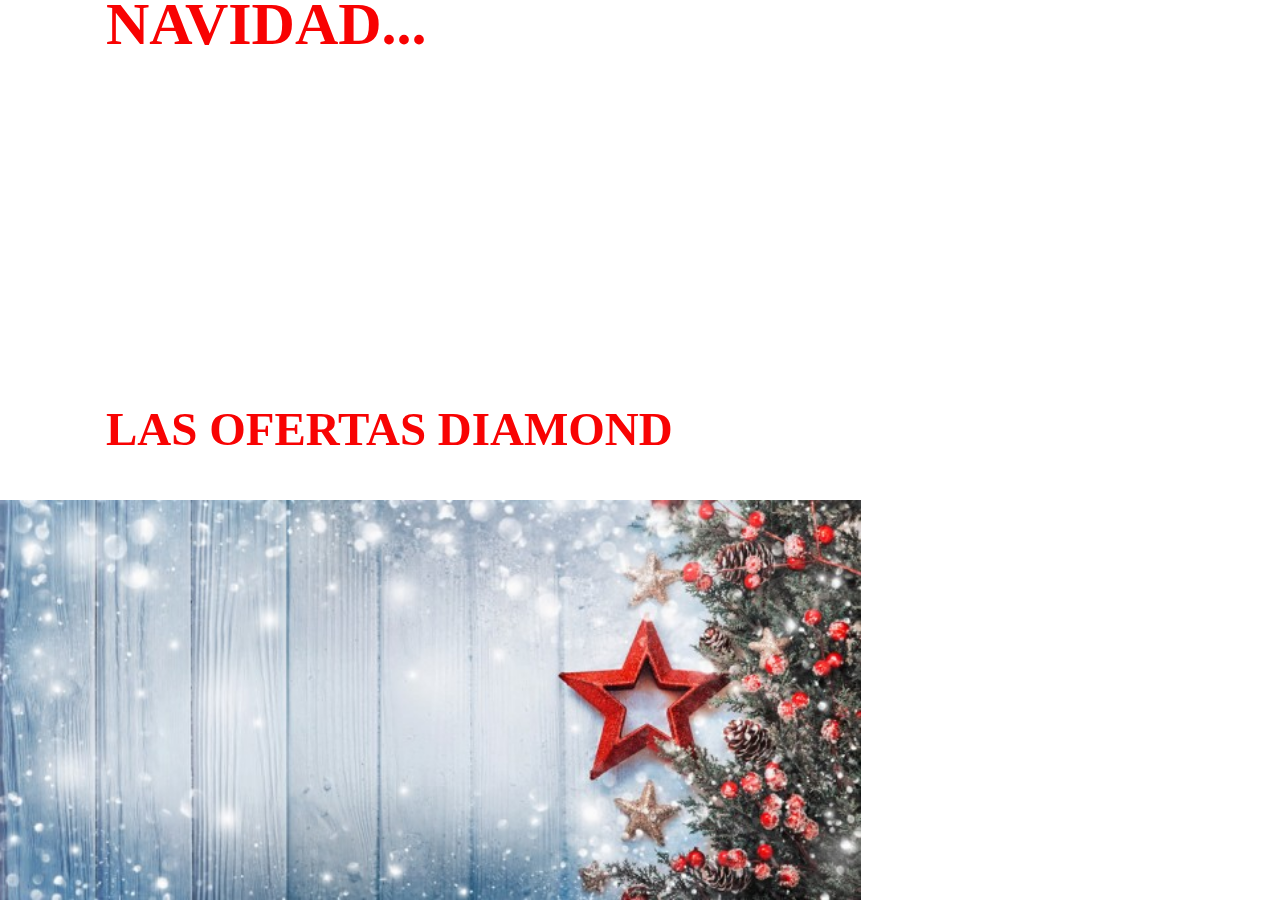
<file: banner/gwd_preview_banner/index.html>
<!DOCTYPE html>
<html><head>
  <meta http-equiv="Cache-Control" content="no-cache, no-store, must-revalidate"><meta http-equiv="Pragma" content="no-cache"><meta http-equiv="Expires" content="0"><meta charset="utf-8">
  <meta name="generator" content="Google Web Designer 14.0.4.1108">
  <meta name="template" content="Banner 3.0.0">
  <meta name="environment" content="gwd-genericad">
  <meta name="viewport" content="width=device-width, initial-scale=1.0">
  <link href="gwdpage_style.css" rel="stylesheet" data-version="13" data-exports-type="gwd-page">
  <link href="gwdpagedeck_style.css" rel="stylesheet" data-version="14" data-exports-type="gwd-pagedeck">
  <link href="gwdimage_style.css" rel="stylesheet" data-version="16" data-exports-type="gwd-image">
  <style type="text/css" id="gwd-lightbox-style">.gwd-lightbox {
    overflow: hidden;
}</style>
  <style type="text/css" id="gwd-text-style">p {
    margin: 0px;
}
h1 {
    margin: 0px;
}
h2 {
    margin: 0px;
}
h3 {
    margin: 0px;
}</style>
  <style type="text/css">html,
body {
    width: 100%;
    height: 100%;
    margin: 0px;
}
.gwd-page-container {
    position: relative;
    width: 100%;
    height: 100%;
}
.gwd-page-content {
    background-color: transparent;
    transform: matrix3d(1, 0, 0, 0, 0, 1, 0, 0, 0, 0, 1, 0, 0, 0, 0, 1);
    -webkit-transform: matrix3d(1, 0, 0, 0, 0, 1, 0, 0, 0, 0, 1, 0, 0, 0, 0, 1);
    -moz-transform: matrix3d(1, 0, 0, 0, 0, 1, 0, 0, 0, 0, 1, 0, 0, 0, 0, 1);
    perspective: 1400px;
    -webkit-perspective: 1400px;
    -moz-perspective: 1400px;
    transform-style: preserve-3d;
    -webkit-transform-style: preserve-3d;
    -moz-transform-style: preserve-3d;
    position: absolute;
}
.gwd-page-wrapper {
    background-color: rgb(255, 255, 255);
    position: absolute;
    transform: translateZ(0px);
    -webkit-transform: translateZ(0px);
    -moz-transform: translateZ(0px);
}
.gwd-page-size {
    width: 100%;
    height: 100%;
}
.gwd-image-1kwe {
    position: absolute;
    left: 0px;
    transform-style: preserve-3d;
    -webkit-transform-style: preserve-3d;
    -moz-transform-style: preserve-3d;
    top: 100%;
    height: 400px;
    width: 860.93px;
    transform: translate3d(0px, -400px, 0px);
    -webkit-transform: translate3d(0px, -400px, 0px);
    -moz-transform: translate3d(0px, -400px, 0px);
}
.gwd-p-7vv9 {
    position: absolute;
    font-family: "Mountains of Christmas";
    transform-origin: 50% 50% 0px;
    -webkit-transform-origin: 50% 50% 0px;
    -moz-transform-origin: 50% 50% 0px;
    text-align: left;
    height: 79px;
    left: 106px;
    top: 34px;
    background-image: none;
    background-color: transparent;
    border-image-source: none;
    border-image-width: 1;
    border-image-outset: 0;
    border-image-repeat: stretch;
    border-color: rgb(0, 0, 0);
    color: rgb(248, 2, 2);
    width: 411px;
    font-size: 60px;
    transform-style: preserve-3d;
    -webkit-transform-style: preserve-3d;
    -moz-transform-style: preserve-3d;
    transform: translate3d(0px, -113px, 0px);
    -webkit-transform: translate3d(0px, -113px, 0px);
    -moz-transform: translate3d(0px, -113px, 0px);
}
.gwd-span-1eak {
    font-size: 0px;
}
.gwd-span-kayb {
    font-size: 40px;
}
.gwd-span-1py7 {
    font-weight: bold;
    font-size: 0px;
}
.gwd-span-1vdr {
    font-size: 50px;
}
.gwd-span-40sh {
    font-weight: bold;
    font-style: italic;
}
.gwd-span-l2x9 {
    font-weight: bold;
}
.gwd-span-1u0q {
    font-weight: bold;
}
.gwd-p-194y {
    position: absolute;
    left: 106px;
    font-family: "Mountains of Christmas";
    width: 427px;
    height: 102px;
    transform-origin: 50% 50% 0px;
    -webkit-transform-origin: 50% 50% 0px;
    -moz-transform-origin: 50% 50% 0px;
    color: rgb(248, 3, 3);
    font-size: 60px;
    font-weight: bold;
    top: 131px;
    transform-style: preserve-3d;
    -webkit-transform-style: preserve-3d;
    -moz-transform-style: preserve-3d;
    transform: translate3d(-511px, 0px, 0px);
    -webkit-transform: translate3d(-511px, 0px, 0px);
    -moz-transform: translate3d(-511px, 0px, 0px);
}
.gwd-p-q7vy {
    position: absolute;
    left: 106px;
    font-family: "Mountains of Christmas";
    font-weight: bold;
    height: 83px;
    transform-origin: 50% 50% 0px;
    -webkit-transform-origin: 50% 50% 0px;
    -moz-transform-origin: 50% 50% 0px;
    width: 598px;
    font-size: 47px;
    color: rgb(248, 3, 3);
    top: 233px;
    transform-style: preserve-3d;
    -webkit-transform-style: preserve-3d;
    -moz-transform-style: preserve-3d;
    transform: translate3d(0px, 169px, 0px);
    -webkit-transform: translate3d(0px, 169px, 0px);
    -moz-transform: translate3d(0px, 169px, 0px);
}
.gwd-p-1q0x {
    position: absolute;
    font-family: "Mountains of Christmas";
    font-size: 47px;
    font-weight: bold;
    color: rgb(165, 142, 18);
    width: 331px;
    transform-origin: 50% 50% 0px;
    -webkit-transform-origin: 50% 50% 0px;
    -moz-transform-origin: 50% 50% 0px;
    height: 54px;
    left: 172px;
    top: 316px;
    opacity: 0;
}
.gwd-span-todh {
    font-size: 30px;
    color: rgb(248, 209, 4);
}
.gwd-p-w18s {
    position: absolute;
    left: 75px;
    top: 684px;
    width: 108px;
    height: 14px;
    font-family: "Mountains of Christmas";
    font-size: 47px;
    font-weight: bold;
    color: rgb(248, 3, 3);
}
@keyframes gwd-gen-1jp0gwdanimation_gwd-keyframes {
    0% {
        transform: translate3d(0px, -113px, 0px);
        -webkit-transform: translate3d(0px, -113px, 0px);
        -moz-transform: translate3d(0px, -113px, 0px);
        animation-timing-function: linear;
        -webkit-animation-timing-function: linear;
        -moz-animation-timing-function: linear;
    }
    17.6471% {
        transform: translate3d(0px, 0px, 0px);
        -webkit-transform: translate3d(0px, 0px, 0px);
        -moz-transform: translate3d(0px, 0px, 0px);
        animation-timing-function: linear;
        -webkit-animation-timing-function: linear;
        -moz-animation-timing-function: linear;
    }
    47.0588% {
        transform: translate3d(0px, 0px, 0px);
        -webkit-transform: translate3d(0px, 0px, 0px);
        -moz-transform: translate3d(0px, 0px, 0px);
        animation-timing-function: linear;
        -webkit-animation-timing-function: linear;
        -moz-animation-timing-function: linear;
    }
    64.7059% {
        transform: translate3d(0px, 0px, 0px);
        -webkit-transform: translate3d(0px, 0px, 0px);
        -moz-transform: translate3d(0px, 0px, 0px);
        animation-timing-function: linear;
        -webkit-animation-timing-function: linear;
        -moz-animation-timing-function: linear;
    }
    100% {
        transform: translate3d(0px, 0px, 0px);
        -webkit-transform: translate3d(0px, 0px, 0px);
        -moz-transform: translate3d(0px, 0px, 0px);
        animation-timing-function: linear;
        -webkit-animation-timing-function: linear;
        -moz-animation-timing-function: linear;
    }
}
@-webkit-keyframes gwd-gen-1jp0gwdanimation_gwd-keyframes {
    0% {
        -webkit-transform: translate3d(0px, -113px, 0px);
        -webkit-animation-timing-function: linear;
    }
    17.6471% {
        -webkit-transform: translate3d(0px, 0px, 0px);
        -webkit-animation-timing-function: linear;
    }
    47.0588% {
        -webkit-transform: translate3d(0px, 0px, 0px);
        -webkit-animation-timing-function: linear;
    }
    64.7059% {
        -webkit-transform: translate3d(0px, 0px, 0px);
        -webkit-animation-timing-function: linear;
    }
    100% {
        -webkit-transform: translate3d(0px, 0px, 0px);
        -webkit-animation-timing-function: linear;
    }
}
@-moz-keyframes gwd-gen-1jp0gwdanimation_gwd-keyframes {
    0% {
        -moz-transform: translate3d(0px, -113px, 0px);
        -moz-animation-timing-function: linear;
    }
    17.6471% {
        -moz-transform: translate3d(0px, 0px, 0px);
        -moz-animation-timing-function: linear;
    }
    47.0588% {
        -moz-transform: translate3d(0px, 0px, 0px);
        -moz-animation-timing-function: linear;
    }
    64.7059% {
        -moz-transform: translate3d(0px, 0px, 0px);
        -moz-animation-timing-function: linear;
    }
    100% {
        -moz-transform: translate3d(0px, 0px, 0px);
        -moz-animation-timing-function: linear;
    }
}
#page1.gwd-play-animation .gwd-gen-1jp0gwdanimation {
    animation: 8.5s linear 0s 1 normal forwards gwd-gen-1jp0gwdanimation_gwd-keyframes;
    -webkit-animation: 8.5s linear 0s 1 normal forwards gwd-gen-1jp0gwdanimation_gwd-keyframes;
    -moz-animation: 8.5s linear 0s 1 normal forwards gwd-gen-1jp0gwdanimation_gwd-keyframes;
}
@keyframes gwd-gen-51xbgwdanimation_gwd-keyframes {
    0% {
        transform: translate3d(-511px, 0px, 0px);
        -webkit-transform: translate3d(-511px, 0px, 0px);
        -moz-transform: translate3d(-511px, 0px, 0px);
        animation-timing-function: linear;
        -webkit-animation-timing-function: linear;
        -moz-animation-timing-function: linear;
    }
    17.6471% {
        transform: translate3d(-515px, 0px, 0px);
        -webkit-transform: translate3d(-515px, 0px, 0px);
        -moz-transform: translate3d(-515px, 0px, 0px);
        animation-timing-function: linear;
        -webkit-animation-timing-function: linear;
        -moz-animation-timing-function: linear;
    }
    47.0588% {
        transform: translate3d(0px, 0px, 0px);
        -webkit-transform: translate3d(0px, 0px, 0px);
        -moz-transform: translate3d(0px, 0px, 0px);
        animation-timing-function: linear;
        -webkit-animation-timing-function: linear;
        -moz-animation-timing-function: linear;
    }
    64.7059% {
        transform: translate3d(0px, 0px, 0px);
        -webkit-transform: translate3d(0px, 0px, 0px);
        -moz-transform: translate3d(0px, 0px, 0px);
        animation-timing-function: linear;
        -webkit-animation-timing-function: linear;
        -moz-animation-timing-function: linear;
    }
    100% {
        transform: translate3d(0px, 0px, 0px);
        -webkit-transform: translate3d(0px, 0px, 0px);
        -moz-transform: translate3d(0px, 0px, 0px);
        animation-timing-function: linear;
        -webkit-animation-timing-function: linear;
        -moz-animation-timing-function: linear;
    }
}
@-webkit-keyframes gwd-gen-51xbgwdanimation_gwd-keyframes {
    0% {
        -webkit-transform: translate3d(-511px, 0px, 0px);
        -webkit-animation-timing-function: linear;
    }
    17.6471% {
        -webkit-transform: translate3d(-515px, 0px, 0px);
        -webkit-animation-timing-function: linear;
    }
    47.0588% {
        -webkit-transform: translate3d(0px, 0px, 0px);
        -webkit-animation-timing-function: linear;
    }
    64.7059% {
        -webkit-transform: translate3d(0px, 0px, 0px);
        -webkit-animation-timing-function: linear;
    }
    100% {
        -webkit-transform: translate3d(0px, 0px, 0px);
        -webkit-animation-timing-function: linear;
    }
}
@-moz-keyframes gwd-gen-51xbgwdanimation_gwd-keyframes {
    0% {
        -moz-transform: translate3d(-511px, 0px, 0px);
        -moz-animation-timing-function: linear;
    }
    17.6471% {
        -moz-transform: translate3d(-515px, 0px, 0px);
        -moz-animation-timing-function: linear;
    }
    47.0588% {
        -moz-transform: translate3d(0px, 0px, 0px);
        -moz-animation-timing-function: linear;
    }
    64.7059% {
        -moz-transform: translate3d(0px, 0px, 0px);
        -moz-animation-timing-function: linear;
    }
    100% {
        -moz-transform: translate3d(0px, 0px, 0px);
        -moz-animation-timing-function: linear;
    }
}
#page1.gwd-play-animation .gwd-gen-51xbgwdanimation {
    animation: 8.5s linear 0s 1 normal forwards gwd-gen-51xbgwdanimation_gwd-keyframes;
    -webkit-animation: 8.5s linear 0s 1 normal forwards gwd-gen-51xbgwdanimation_gwd-keyframes;
    -moz-animation: 8.5s linear 0s 1 normal forwards gwd-gen-51xbgwdanimation_gwd-keyframes;
}
@keyframes gwd-gen-1nhigwdanimation_gwd-keyframes {
    0% {
        transform: translate3d(0px, 169px, 0px);
        -webkit-transform: translate3d(0px, 169px, 0px);
        -moz-transform: translate3d(0px, 169px, 0px);
        animation-timing-function: linear;
        -webkit-animation-timing-function: linear;
        -moz-animation-timing-function: linear;
    }
    17.6471% {
        transform: translate3d(0px, 168px, 0px);
        -webkit-transform: translate3d(0px, 168px, 0px);
        -moz-transform: translate3d(0px, 168px, 0px);
        animation-timing-function: linear;
        -webkit-animation-timing-function: linear;
        -moz-animation-timing-function: linear;
    }
    47.0588% {
        transform: translate3d(0px, 168px, 0px);
        -webkit-transform: translate3d(0px, 168px, 0px);
        -moz-transform: translate3d(0px, 168px, 0px);
        animation-timing-function: linear;
        -webkit-animation-timing-function: linear;
        -moz-animation-timing-function: linear;
    }
    64.7059% {
        transform: translate3d(0px, 0px, 0px);
        -webkit-transform: translate3d(0px, 0px, 0px);
        -moz-transform: translate3d(0px, 0px, 0px);
        animation-timing-function: linear;
        -webkit-animation-timing-function: linear;
        -moz-animation-timing-function: linear;
    }
    100% {
        transform: translate3d(0px, 0px, 0px);
        -webkit-transform: translate3d(0px, 0px, 0px);
        -moz-transform: translate3d(0px, 0px, 0px);
        animation-timing-function: linear;
        -webkit-animation-timing-function: linear;
        -moz-animation-timing-function: linear;
    }
}
@-webkit-keyframes gwd-gen-1nhigwdanimation_gwd-keyframes {
    0% {
        -webkit-transform: translate3d(0px, 169px, 0px);
        -webkit-animation-timing-function: linear;
    }
    17.6471% {
        -webkit-transform: translate3d(0px, 168px, 0px);
        -webkit-animation-timing-function: linear;
    }
    47.0588% {
        -webkit-transform: translate3d(0px, 168px, 0px);
        -webkit-animation-timing-function: linear;
    }
    64.7059% {
        -webkit-transform: translate3d(0px, 0px, 0px);
        -webkit-animation-timing-function: linear;
    }
    100% {
        -webkit-transform: translate3d(0px, 0px, 0px);
        -webkit-animation-timing-function: linear;
    }
}
@-moz-keyframes gwd-gen-1nhigwdanimation_gwd-keyframes {
    0% {
        -moz-transform: translate3d(0px, 169px, 0px);
        -moz-animation-timing-function: linear;
    }
    17.6471% {
        -moz-transform: translate3d(0px, 168px, 0px);
        -moz-animation-timing-function: linear;
    }
    47.0588% {
        -moz-transform: translate3d(0px, 168px, 0px);
        -moz-animation-timing-function: linear;
    }
    64.7059% {
        -moz-transform: translate3d(0px, 0px, 0px);
        -moz-animation-timing-function: linear;
    }
    100% {
        -moz-transform: translate3d(0px, 0px, 0px);
        -moz-animation-timing-function: linear;
    }
}
#page1.gwd-play-animation .gwd-gen-1nhigwdanimation {
    animation: 8.5s linear 0s 1 normal forwards gwd-gen-1nhigwdanimation_gwd-keyframes;
    -webkit-animation: 8.5s linear 0s 1 normal forwards gwd-gen-1nhigwdanimation_gwd-keyframes;
    -moz-animation: 8.5s linear 0s 1 normal forwards gwd-gen-1nhigwdanimation_gwd-keyframes;
}
@keyframes gwd-gen-19pegwdanimation_gwd-keyframes {
    0% {
        opacity: 0;
        animation-timing-function: linear;
        -webkit-animation-timing-function: linear;
        -moz-animation-timing-function: linear;
    }
    17.6471% {
        opacity: 0;
        animation-timing-function: linear;
        -webkit-animation-timing-function: linear;
        -moz-animation-timing-function: linear;
    }
    47.0588% {
        opacity: 0;
        animation-timing-function: linear;
        -webkit-animation-timing-function: linear;
        -moz-animation-timing-function: linear;
    }
    64.7059% {
        opacity: 0;
        animation-timing-function: linear;
        -webkit-animation-timing-function: linear;
        -moz-animation-timing-function: linear;
    }
    100% {
        opacity: 1;
        animation-timing-function: linear;
        -webkit-animation-timing-function: linear;
        -moz-animation-timing-function: linear;
    }
}
@-webkit-keyframes gwd-gen-19pegwdanimation_gwd-keyframes {
    0% {
        opacity: 0;
        -webkit-animation-timing-function: linear;
    }
    17.6471% {
        opacity: 0;
        -webkit-animation-timing-function: linear;
    }
    47.0588% {
        opacity: 0;
        -webkit-animation-timing-function: linear;
    }
    64.7059% {
        opacity: 0;
        -webkit-animation-timing-function: linear;
    }
    100% {
        opacity: 1;
        -webkit-animation-timing-function: linear;
    }
}
@-moz-keyframes gwd-gen-19pegwdanimation_gwd-keyframes {
    0% {
        opacity: 0;
        -moz-animation-timing-function: linear;
    }
    17.6471% {
        opacity: 0;
        -moz-animation-timing-function: linear;
    }
    47.0588% {
        opacity: 0;
        -moz-animation-timing-function: linear;
    }
    64.7059% {
        opacity: 0;
        -moz-animation-timing-function: linear;
    }
    100% {
        opacity: 1;
        -moz-animation-timing-function: linear;
    }
}
#page1.gwd-play-animation .gwd-gen-19pegwdanimation {
    animation: 8.5s linear 0s 1 normal forwards gwd-gen-19pegwdanimation_gwd-keyframes;
    -webkit-animation: 8.5s linear 0s 1 normal forwards gwd-gen-19pegwdanimation_gwd-keyframes;
    -moz-animation: 8.5s linear 0s 1 normal forwards gwd-gen-19pegwdanimation_gwd-keyframes;
}</style>
  <link href="https://fonts.googleapis.com/css?family=Archivo+Black:regular|Archivo:regular|Mountains+of+Christmas:700,regular" rel="stylesheet" type="text/css">
  <script data-source="googbase_min.js" data-version="4" data-exports-type="googbase" src="googbase_min.js"></script>
  <script data-source="gwd_webcomponents_v1_min.js" data-version="2" data-exports-type="gwd_webcomponents_v1" src="gwd_webcomponents_v1_min.js"></script>
  <script data-source="gwdpage_min.js" data-version="13" data-exports-type="gwd-page" src="gwdpage_min.js"></script>
  <script data-source="gwdpagedeck_min.js" data-version="14" data-exports-type="gwd-pagedeck" src="gwdpagedeck_min.js"></script>
  <script data-source="gwdgenericad_min.js" data-version="7" data-exports-type="gwd-genericad" src="gwdgenericad_min.js"></script>
  <script data-source="gwdimage_min.js" data-version="16" data-exports-type="gwd-image" src="gwdimage_min.js"></script>
</head>

<body>
  <gwd-genericad id="gwd-ad">
    <gwd-pagedeck class="gwd-page-container" id="pagedeck">
      <gwd-page id="page1" class="gwd-page-wrapper gwd-page-size gwd-lightbox" data-gwd-width="100%" data-gwd-height="100%">
        <div class="gwd-page-content gwd-page-size">
          <gwd-image id="fondo" source="fondo.jpg?1639350099374" scaling="stretch" class="gwd-image-1kwe"></gwd-image>
          <h1 class="gwd-p-7vv9 gwd-gen-1jp0gwdanimation">ESTA NAVIDAD...</h1>
          <p class="gwd-p-194y gwd-gen-51xbgwdanimation">NO TE PIERDAS...</p>
          <p class="gwd-p-q7vy gwd-gen-1nhigwdanimation" style="position: relative;">LAS OFERTAS DIAMOND</p>
          <p class="gwd-p-1q0x gwd-gen-19pegwdanimation"><span class="gwd-span-todh">Solo en The Diamond Lounge</span><br>
            
          </p>
          <p class="gwd-p-w18s"><br>
            
          </p>
        </div>
      </gwd-page>
    </gwd-pagedeck>
  </gwd-genericad>
  <script gwd-served-sizes="">
    ["300x250"]
  </script>
  <script type="text/javascript" id="gwd-init-code">
    (function() {
      var gwdAd = document.getElementById('gwd-ad');

      /**
       * Handles the DOMContentLoaded event. The DOMContentLoaded event is
       * fired when the document has been completely loaded and parsed.
       */
      function handleDomContentLoaded(event) {

      }

      /**
       * Handles the WebComponentsReady event. This event is fired when all
       * custom elements have been registered and upgraded.
       */
      function handleWebComponentsReady(event) {
        // Start the Ad lifecycle.
        setTimeout(function() {
          gwdAd.initAd();
        }, 0);
      }

      /**
       * Handles the event that is dispatched after the Ad has been
       * initialized and before the default page of the Ad is shown.
       */
      function handleAdInitialized(event) {}

      window.addEventListener('DOMContentLoaded',
        handleDomContentLoaded, false);
      window.addEventListener('WebComponentsReady',
        handleWebComponentsReady, false);
      window.addEventListener('adinitialized',
        handleAdInitialized, false);
    })();
  </script>


</body></html>
</file>
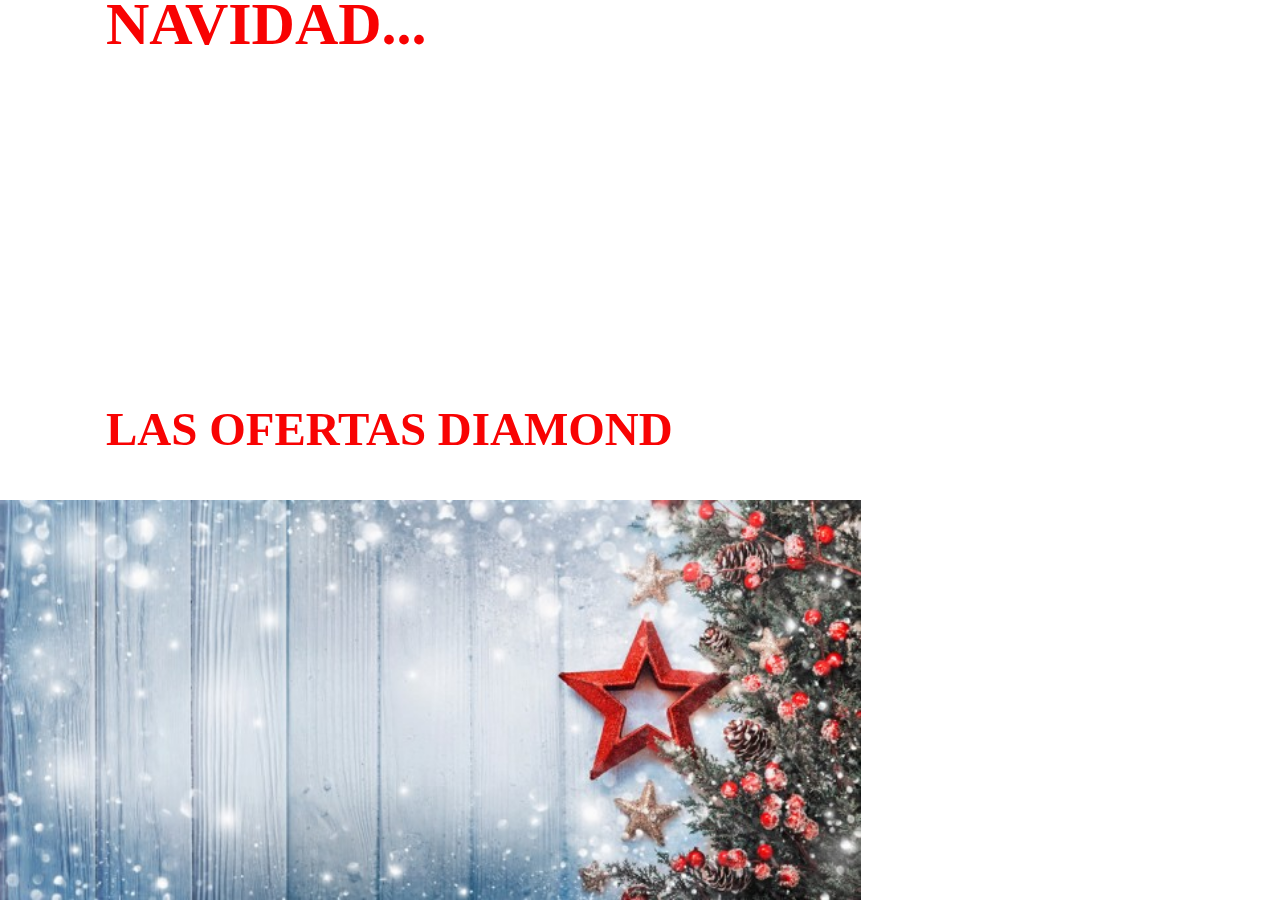
<file: banner/banner.html>
<!DOCTYPE html>
<html>

<head>
  <meta charset="utf-8">
  <meta name="generator" content="Google Web Designer 14.0.4.1108">
  <meta name="template" content="Banner 3.0.0">
  <meta name="environment" content="gwd-genericad">
  <meta name="viewport" content="width=device-width, initial-scale=1.0">
  <link href="gwdpage_style.css" rel="stylesheet" data-version="13" data-exports-type="gwd-page">
  <link href="gwdpagedeck_style.css" rel="stylesheet" data-version="14" data-exports-type="gwd-pagedeck">
  <link href="gwdimage_style.css" rel="stylesheet" data-version="16" data-exports-type="gwd-image">
  <style type="text/css" id="gwd-lightbox-style">
    .gwd-lightbox {
      overflow: hidden;
    }
  </style>
  <style type="text/css" id="gwd-text-style">
    p {
      margin: 0px;
    }
    h1 {
      margin: 0px;
    }
    h2 {
      margin: 0px;
    }
    h3 {
      margin: 0px;
    }
  </style>
  <style type="text/css">
    html, body {
      width: 100%;
      height: 100%;
      margin: 0px;
    }
    .gwd-page-container {
      position: relative;
      width: 100%;
      height: 100%;
    }
    .gwd-page-content {
      background-color: transparent;
      transform: perspective(1400px) matrix3d(1, 0, 0, 0, 0, 1, 0, 0, 0, 0, 1, 0, 0, 0, 0, 1);
      transform-style: preserve-3d;
      position: absolute;
    }
    .gwd-page-wrapper {
      background-color: rgb(255, 255, 255);
      position: absolute;
      transform: translateZ(0px);
    }
    .gwd-page-size {
      width: 100%;
      height: 100%;
    }
    .gwd-image-1kwe {
      position: absolute;
      left: 0px;
      transform-style: preserve-3d;
      top: 100%;
      height: 400px;
      width: 860.93px;
      transform: translate3d(0px, -400px, 0px);
    }
    .gwd-p-7vv9 {
      position: absolute;
      font-family: "Mountains of Christmas";
      transform-origin: 50% 50% 0px;
      text-align: left;
      height: 79px;
      left: 106px;
      top: 34px;
      background-image: none;
      background-color: transparent;
      border-image-source: none;
      border-image-width: 1;
      border-image-outset: 0;
      border-image-repeat: stretch;
      border-color: rgb(0, 0, 0);
      color: rgb(248, 2, 2);
      width: 411px;
      font-size: 60px;
      transform-style: preserve-3d;
      transform: translate3d(0px, -113px, 0px);
    }
    .gwd-span-1eak {
      font-size: 0px;
    }
    .gwd-span-kayb {
      font-size: 40px;
    }
    .gwd-span-1py7 {
      font-weight: bold;
      font-size: 0px;
    }
    .gwd-span-1vdr {
      font-size: 50px;
    }
    .gwd-span-40sh {
      font-weight: bold;
      font-style: italic;
    }
    .gwd-span-l2x9 {
      font-weight: bold;
    }
    .gwd-span-1u0q {
      font-weight: bold;
    }
    .gwd-p-194y {
      position: absolute;
      left: 106px;
      font-family: "Mountains of Christmas";
      width: 427px;
      height: 102px;
      transform-origin: 50% 50% 0px;
      color: rgb(248, 3, 3);
      font-size: 60px;
      font-weight: bold;
      top: 131px;
      transform-style: preserve-3d;
      transform: translate3d(-511px, 0px, 0px);
    }
    .gwd-p-q7vy {
      position: absolute;
      left: 106px;
      font-family: "Mountains of Christmas";
      font-weight: bold;
      height: 83px;
      transform-origin: 50% 50% 0px;
      width: 598px;
      font-size: 47px;
      color: rgb(248, 3, 3);
      top: 233px;
      transform-style: preserve-3d;
      transform: translate3d(0px, 169px, 0px);
    }
    .gwd-p-1q0x {
      position: absolute;
      font-family: "Mountains of Christmas";
      font-size: 47px;
      font-weight: bold;
      color: rgb(165, 142, 18);
      width: 331px;
      transform-origin: 50% 50% 0px;
      height: 54px;
      left: 172px;
      top: 316px;
      opacity: 0;
    }
    .gwd-span-todh {
      font-size: 30px;
      color: rgb(248, 209, 4);
    }
    .gwd-p-w18s {
      position: absolute;
      left: 75px;
      top: 684px;
      width: 108px;
      height: 14px;
      font-family: "Mountains of Christmas";
      font-size: 47px;
      font-weight: bold;
      color: rgb(248, 3, 3);
    }
    @keyframes gwd-gen-1jp0gwdanimation_gwd-keyframes {
      0% {
        transform: translate3d(0px, -113px, 0px);
        animation-timing-function: linear;
      }
      17.6471% {
        transform: translate3d(0px, 0px, 0px);
        animation-timing-function: linear;
      }
      47.0588% {
        transform: translate3d(0px, 0px, 0px);
        animation-timing-function: linear;
      }
      64.7059% {
        transform: translate3d(0px, 0px, 0px);
        animation-timing-function: linear;
      }
      100% {
        transform: translate3d(0px, 0px, 0px);
        animation-timing-function: linear;
      }
    }
    #page1.gwd-play-animation .gwd-gen-1jp0gwdanimation {
      animation: 8.5s linear 0s 1 normal forwards running gwd-gen-1jp0gwdanimation_gwd-keyframes;
    }
    @keyframes gwd-gen-51xbgwdanimation_gwd-keyframes {
      0% {
        transform: translate3d(-511px, 0px, 0px);
        animation-timing-function: linear;
      }
      17.6471% {
        transform: translate3d(-515px, 0px, 0px);
        animation-timing-function: linear;
      }
      47.0588% {
        transform: translate3d(0px, 0px, 0px);
        animation-timing-function: linear;
      }
      64.7059% {
        transform: translate3d(0px, 0px, 0px);
        animation-timing-function: linear;
      }
      100% {
        transform: translate3d(0px, 0px, 0px);
        animation-timing-function: linear;
      }
    }
    #page1.gwd-play-animation .gwd-gen-51xbgwdanimation {
      animation: 8.5s linear 0s 1 normal forwards running gwd-gen-51xbgwdanimation_gwd-keyframes;
    }
    @keyframes gwd-gen-1nhigwdanimation_gwd-keyframes {
      0% {
        transform: translate3d(0px, 169px, 0px);
        animation-timing-function: linear;
      }
      17.6471% {
        transform: translate3d(0px, 168px, 0px);
        animation-timing-function: linear;
      }
      47.0588% {
        transform: translate3d(0px, 168px, 0px);
        animation-timing-function: linear;
      }
      64.7059% {
        transform: translate3d(0px, 0px, 0px);
        animation-timing-function: linear;
      }
      100% {
        transform: translate3d(0px, 0px, 0px);
        animation-timing-function: linear;
      }
    }
    #page1.gwd-play-animation .gwd-gen-1nhigwdanimation {
      animation: 8.5s linear 0s 1 normal forwards running gwd-gen-1nhigwdanimation_gwd-keyframes;
    }
    @keyframes gwd-gen-19pegwdanimation_gwd-keyframes {
      0% {
        opacity: 0;
        animation-timing-function: linear;
      }
      17.6471% {
        opacity: 0;
        animation-timing-function: linear;
      }
      47.0588% {
        opacity: 0;
        animation-timing-function: linear;
      }
      64.7059% {
        opacity: 0;
        animation-timing-function: linear;
      }
      100% {
        opacity: 1;
        animation-timing-function: linear;
      }
    }
    #page1.gwd-play-animation .gwd-gen-19pegwdanimation {
      animation: 8.5s linear 0s 1 normal forwards running gwd-gen-19pegwdanimation_gwd-keyframes;
    }
  </style>
  <link href="https://fonts.googleapis.com/css?family=Archivo+Black:regular|Archivo:100,200,300,regular,500,600,700,800,900,100italic,200italic,300italic,italic,500italic,600italic,700italic,800italic,900italic|Mountains+of+Christmas:regular,700" rel="stylesheet" type="text/css">
  <script data-source="googbase_min.js" data-version="4" data-exports-type="googbase" src="googbase_min.js"></script>
  <script data-source="gwd_webcomponents_v1_min.js" data-version="2" data-exports-type="gwd_webcomponents_v1" src="gwd_webcomponents_v1_min.js"></script>
  <script data-source="gwdpage_min.js" data-version="13" data-exports-type="gwd-page" src="gwdpage_min.js"></script>
  <script data-source="gwdpagedeck_min.js" data-version="14" data-exports-type="gwd-pagedeck" src="gwdpagedeck_min.js"></script>
  <script data-source="gwdgenericad_min.js" data-version="7" data-exports-type="gwd-genericad" src="gwdgenericad_min.js"></script>
  <script data-source="gwdimage_min.js" data-version="16" data-exports-type="gwd-image" src="gwdimage_min.js"></script>
</head>

<body>
  <gwd-genericad id="gwd-ad">
    <gwd-pagedeck class="gwd-page-container" id="pagedeck">
      <gwd-page id="page1" class="gwd-page-wrapper gwd-page-size gwd-lightbox" data-gwd-width="100%" data-gwd-height="100%">
        <div class="gwd-page-content gwd-page-size">
          <gwd-image id="fondo" source="assets/fondo.jpg" scaling="stretch" class="gwd-image-1kwe"></gwd-image>
          <h1 class="gwd-p-7vv9 gwd-gen-1jp0gwdanimation">ESTA NAVIDAD...</h1>
          <p class="gwd-p-194y gwd-gen-51xbgwdanimation">NO TE PIERDAS...</p>
          <p class="gwd-p-q7vy gwd-gen-1nhigwdanimation" style="position: relative;">LAS OFERTAS DIAMOND</p>
          <p class="gwd-p-1q0x gwd-gen-19pegwdanimation"><span class="gwd-span-todh">Solo en The Diamond Lounge</span><br>
            
          </p>
          <p class="gwd-p-w18s"><br>
            
          </p>
        </div>
      </gwd-page>
    </gwd-pagedeck>
  </gwd-genericad>
  <script gwd-served-sizes="">
    ["300x250"]
  </script>
  <script type="text/javascript" id="gwd-init-code">
    (function() {
      var gwdAd = document.getElementById('gwd-ad');

      /**
       * Handles the DOMContentLoaded event. The DOMContentLoaded event is
       * fired when the document has been completely loaded and parsed.
       */
      function handleDomContentLoaded(event) {

      }

      /**
       * Handles the WebComponentsReady event. This event is fired when all
       * custom elements have been registered and upgraded.
       */
      function handleWebComponentsReady(event) {
        // Start the Ad lifecycle.
        setTimeout(function() {
          gwdAd.initAd();
        }, 0);
      }

      /**
       * Handles the event that is dispatched after the Ad has been
       * initialized and before the default page of the Ad is shown.
       */
      function handleAdInitialized(event) {}

      window.addEventListener('DOMContentLoaded',
        handleDomContentLoaded, false);
      window.addEventListener('WebComponentsReady',
        handleWebComponentsReady, false);
      window.addEventListener('adinitialized',
        handleAdInitialized, false);
    })();
  </script>
</body>

</html>
</file>
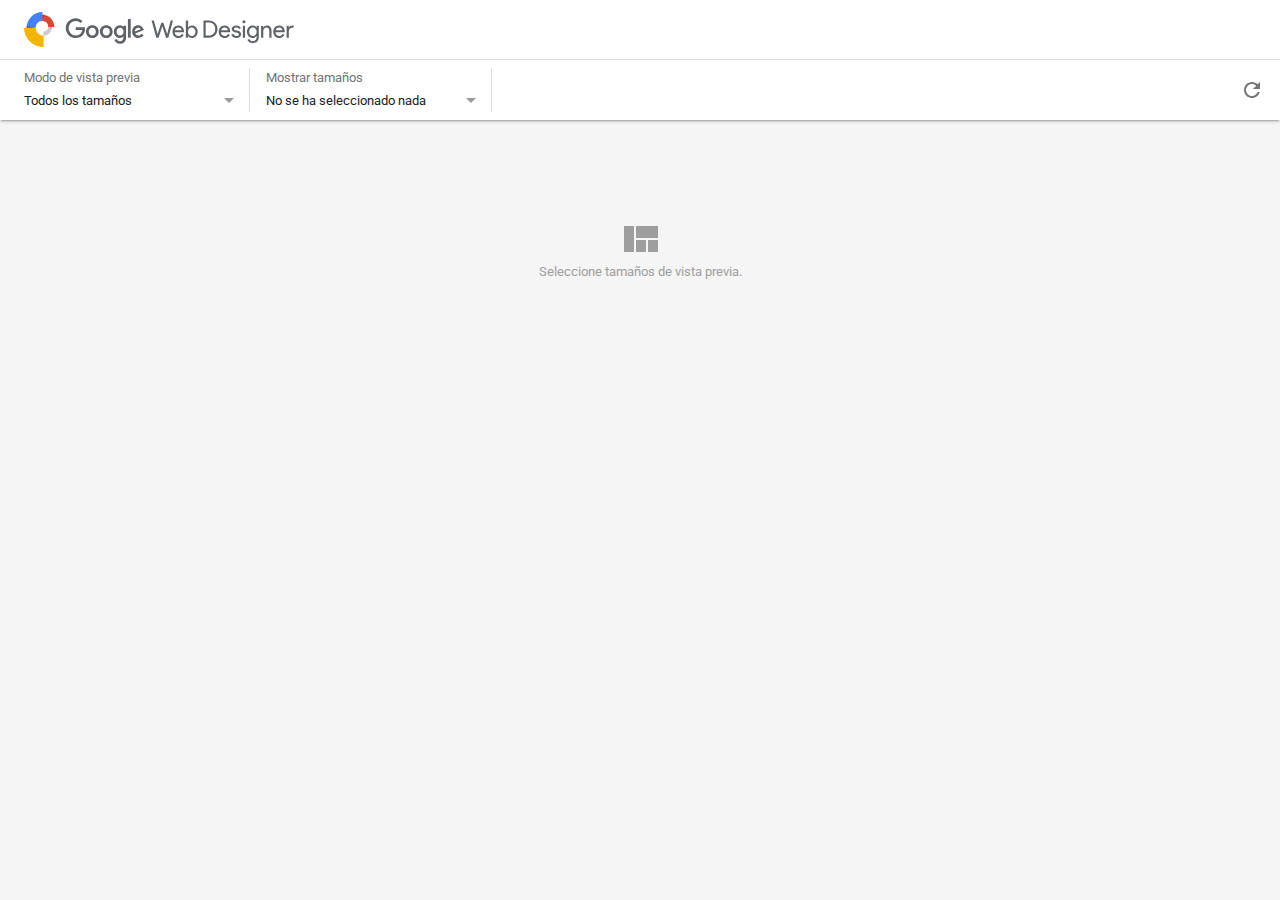
<file: banner/gwd_preview_banner/preview.html>
<html><head>
    <!--
    Load various Web Components polyfills required by IE and Edge. While the polyfills are
    not needed for other browsers, they're loaded irrespective of browser features because we rely
    on the polyfill's `WebComponentsReady` event as a signal that the app is ready to be initialized
    (see init.js).
    -->
    <!-- Polyfill Web Components. -->
    <script src="webcomponentsjs/webcomponents-lite.js"></script>

    <!-- Polyfill Web Animations. This file is necessary for some paper elements. -->
    <script src="webcomponentsjs/web-animations-next-lite.min.js"></script>

    <link rel="stylesheet" href="https://fonts.googleapis.com/icon?family=Roboto:regular">

    <script src="preview_polymer.js"></script>

    <style>
      body {
        margin: 0;
      }

      tf-creative-preview {
        width: 100%;
        height: 100%;
      }
    </style>
  <script>window.gwdPreview = {"config":{"uuid":1639350099382,"previewPath":"index.html","modes":["single","allsizes"],"sizes":["300x250"],"feeds":{},"feedNames":[],"defaults":{"mode":"allsizes","modeSettings":{"single":{"size":"300x250","feed":null},"allsizes":{"sizes":[],"feed":null}}}},"strings":{"MSG_ALL_FEEDS_MODE":"Todos los datos de muestra","MSG_ALL_SIZES_MODE":"Todos los tama\u00f1os","MSG_CUSTOM":"Personalizado","MSG_CUSTOM_SIZE":"Tama\u00f1o personalizado","MSG_DESKTOP_MODE":"Ordenador","MSG_DEVICE":"Dispositivo","MSG_MOBILE_MODE":"M\u00f3vil","MSG_NO_SAMPLE_DATA":"Sin datos de muestra","MSG_NO_SAMPLE_DATA_TO_PREVIEW":"Seleccione datos de muestra para obtener vistas previas.","MSG_NO_SIZES_TO_PREVIEW":"Seleccione tama\u00f1os de vista previa.","MSG_NONE_SELECTED":"No se ha seleccionado nada","MSG_PARALLAX_MODE":"Desplazable","MSG_PREVIEW_MODE":"Modo de vista previa","MSG_RELOAD":"Volver a cargar","MSG_RELOAD_ALL":"Volver a cargar todo","MSG_ROTATE_DEVICE":"Girar dispositivo","MSG_SAMPLE_FEED":"Datos de muestra","MSG_SAMPLE_FEEDS":"Datos de muestra","MSG_SELECT_ALL":"Seleccionar todo","MSG_SELECT_NONE":"No seleccionar nada","MSG_SELECTED":"N\u00famero de elementos seleccionados: {num}","MSG_SHOW_SIZE":"Mostrar tama\u00f1o","MSG_SHOW_SIZES":"Mostrar tama\u00f1os","MSG_SINGLE_MODE":"Tama\u00f1o \u00fanico","MSG_VIEWPORT_SIZE":"Tama\u00f1o del viewport"}};</script></head>

  <body>
    <tf-creative-preview id="preview-app"></tf-creative-preview>
  

</body></html>
</file>
<file: banner/gwd_preview_banner/gwdpage_style.css>
gwd-page{display:block}.gwd-inactive{visibility:hidden}
</file>
<file: banner/gwd_preview_banner/gwdpagedeck_style.css>
.gwd-pagedeck{position:relative;display:block}.gwd-pagedeck>.gwd-page.transparent{opacity:0}.gwd-pagedeck>.gwd-page{position:absolute;top:0;left:0;-webkit-transition-property:-webkit-transform,opacity;-moz-transition-property:transform,opacity;transition-property:transform,opacity}.gwd-pagedeck>.gwd-page.linear{transition-timing-function:linear}.gwd-pagedeck>.gwd-page.ease-in{transition-timing-function:ease-in}.gwd-pagedeck>.gwd-page.ease-out{transition-timing-function:ease-out}.gwd-pagedeck>.gwd-page.ease{transition-timing-function:ease}.gwd-pagedeck>.gwd-page.ease-in-out{transition-timing-function:ease-in-out}.linear *,.ease-in *,.ease-out *,.ease *,.ease-in-out *{-webkit-transform:translateZ(0);transform:translateZ(0)}
</file>
<file: banner/gwd_preview_banner/gwdimage_style.css>
gwd-image.scaled-proportionally>div.intermediate-element>img{background-repeat:no-repeat;background-position:center}gwd-image{display:inline-block}gwd-image>div.intermediate-element{width:100%;height:100%}gwd-image>div.intermediate-element>img{display:block;width:100%;height:100%}
</file>
<file: banner/gwdpage_style.css>
gwd-page{display:block}.gwd-inactive{visibility:hidden}
</file>
<file: banner/gwdpagedeck_style.css>
.gwd-pagedeck{position:relative;display:block}.gwd-pagedeck>.gwd-page.transparent{opacity:0}.gwd-pagedeck>.gwd-page{position:absolute;top:0;left:0;-webkit-transition-property:-webkit-transform,opacity;-moz-transition-property:transform,opacity;transition-property:transform,opacity}.gwd-pagedeck>.gwd-page.linear{transition-timing-function:linear}.gwd-pagedeck>.gwd-page.ease-in{transition-timing-function:ease-in}.gwd-pagedeck>.gwd-page.ease-out{transition-timing-function:ease-out}.gwd-pagedeck>.gwd-page.ease{transition-timing-function:ease}.gwd-pagedeck>.gwd-page.ease-in-out{transition-timing-function:ease-in-out}.linear *,.ease-in *,.ease-out *,.ease *,.ease-in-out *{-webkit-transform:translateZ(0);transform:translateZ(0)}
</file>
<file: banner/gwdimage_style.css>
gwd-image.scaled-proportionally>div.intermediate-element>img{background-repeat:no-repeat;background-position:center}gwd-image{display:inline-block}gwd-image>div.intermediate-element{width:100%;height:100%}gwd-image>div.intermediate-element>img{display:block;width:100%;height:100%}
</file>
